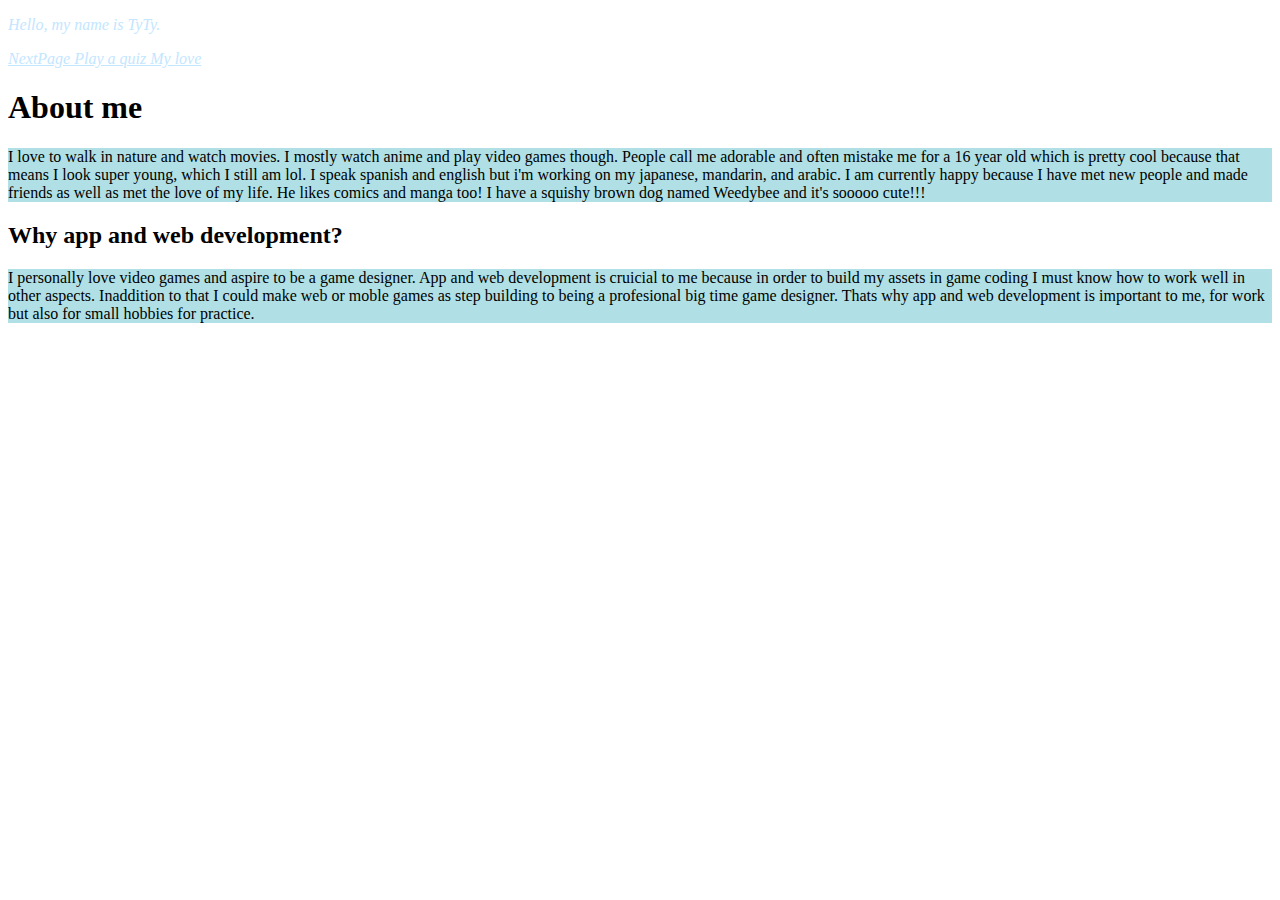
<file: index.html>
<!DOCTYPE html>
<html>
  <head>
    <meta charset="utf-8">
    <meta name="viewport" content="width=device-width">
    <title>repl.it</title>
    <link href="style.css" rel="stylesheet" type="text/css" />
  </head>
  <body style="background-image: url(https://i.pinimg.com/736x/a3/a0/9d/a3a09d5c6543ca8f1e3dbdc1d2f2843e.jpg);"> 

    <script src="script.js"></script>
    
<!-- first heading-->
    <p class="winter"> Hello, my name is TyTy. </p>

    <!-- link to new page-->
     <a href="NextPage.html" class="winter"> NextPage </a>
     <!-- link to quiz page-->
     <a href="Quiz.html" class="winter"> Play a quiz </a>
<!-- link to love page-->
<a href="Jondy.html" class="winter"> My love </a>
    <!-- second heading-->
    <h1> About me </h1>

<!-- first paragraph-->
    <p  style="background-color:powderblue;"> I love to walk in nature and watch movies. I mostly watch anime and play video games though. People call me adorable and often mistake me for a 16 year old which is pretty cool because that means I look super young, which I still am lol. I speak spanish and english but i'm working on my japanese, mandarin, and arabic.
      I am currently happy because I have met new people and made friends as well as met the love of my life. He likes comics and manga too! I have a squishy brown dog named Weedybee and it's sooooo cute!!! </p>

<!-- third heading-->
    <h2> Why app and web development? </h2>

<!-- second paragraph-->
    <p  style="background-color:powderblue;"> I personally love video games and aspire to be a game designer. App and web development is cruicial to me because in order to build my assets in game coding I must know how to work well in other aspects. Inaddition to that I could make web or moble games as step building to being a profesional big time game designer. Thats why app and web development is important to me, for work but also for small hobbies for practice. </p>
<!-- background-image-->
   
  </body>
</html>
</file>
<file: style.css>
.img{
   border: none;
  float: left;
  width: 10;
  height: 10;
}
.winter {
  color: rgb(195,230,255);
  font-style: oblique;
} 
table {
  border-spacing: 5px;
  
}
table, th, td {
  border: 1px solid black;
  border-collapse: collapse;
}
#t01 {
  width: 100%;
  background-color: #f1f1c1;
}
div:hover {
  width: 300px;
}
</file>
